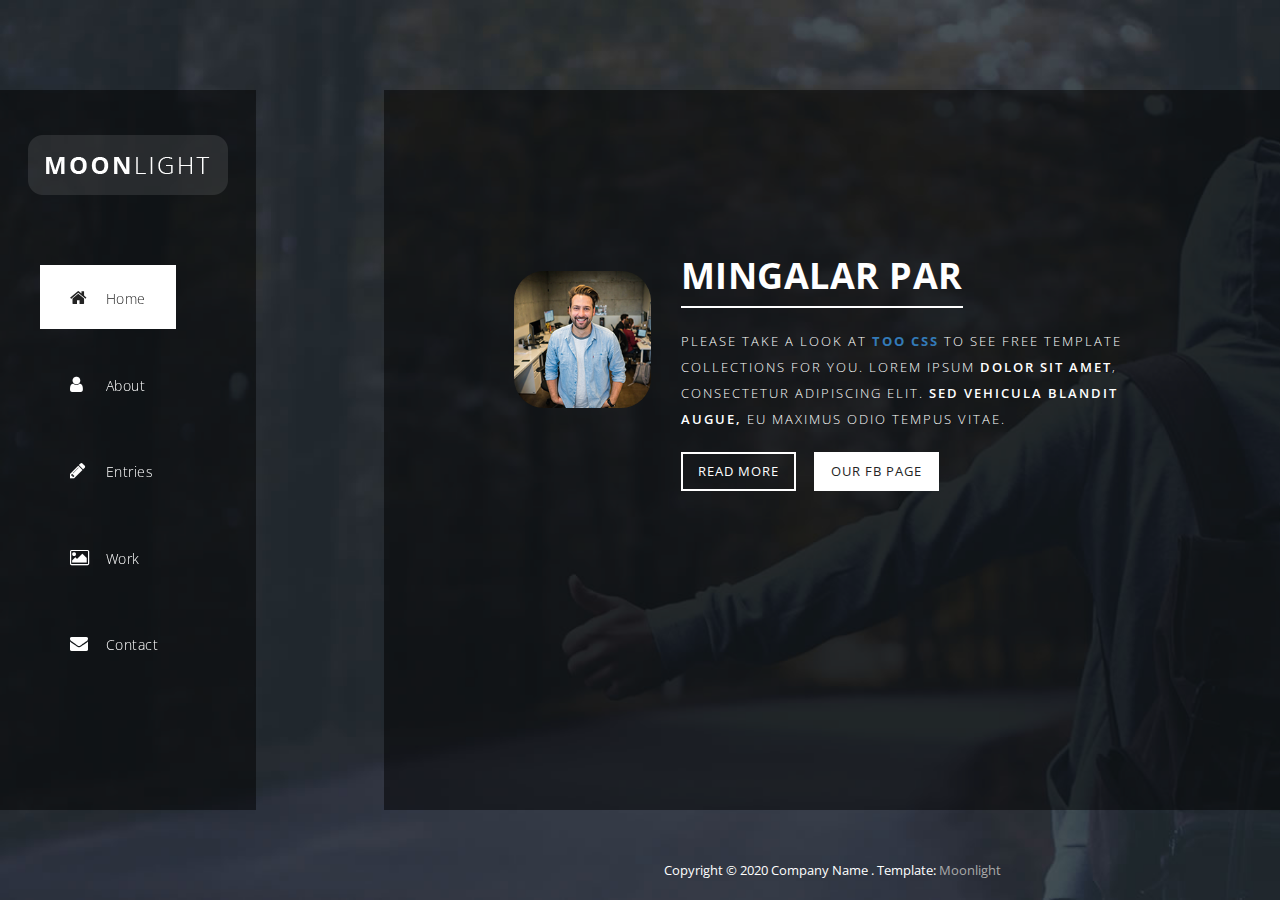
<file: index.html>
<!DOCTYPE html>
<html>
    <head>
        <meta charset="utf-8">
        <meta http-equiv="X-UA-Compatible" content="IE=edge,chrome=1">
        <title>Moonlight CSS Website Template</title>
<!-- 
Moonlight Template 
https://templatemo.com/tm-512-moonlight
-->
        <meta name="description" content="">
        <meta name="viewport" content="width=device-width, initial-scale=1">
        <link rel="apple-touch-icon" href="apple-touch-icon.png">

        <link rel="stylesheet" href="css/bootstrap.min.css">
        <link rel="stylesheet" href="css/bootstrap-theme.min.css">
        <link rel="stylesheet" href="css/fontAwesome.css">
        <link rel="stylesheet" href="css/light-box.css">
        <link rel="stylesheet" href="css/templatemo-main.css">

        <link href="https://fonts.googleapis.com/css?family=Open+Sans:300,400,600,700,800" rel="stylesheet">

        <script src="js/vendor/modernizr-2.8.3-respond-1.4.2.min.js"></script>
    </head>

<body>
    
    <div class="sequence">
  
      <div class="seq-preloader">
        <svg width="39" height="16" viewBox="0 0 39 16" xmlns="http://www.w3.org/2000/svg" class="seq-preload-indicator"><g fill="#F96D38"><path class="seq-preload-circle seq-preload-circle-1" d="M3.999 12.012c2.209 0 3.999-1.791 3.999-3.999s-1.79-3.999-3.999-3.999-3.999 1.791-3.999 3.999 1.79 3.999 3.999 3.999z"/><path class="seq-preload-circle seq-preload-circle-2" d="M15.996 13.468c3.018 0 5.465-2.447 5.465-5.466 0-3.018-2.447-5.465-5.465-5.465-3.019 0-5.466 2.447-5.466 5.465 0 3.019 2.447 5.466 5.466 5.466z"/><path class="seq-preload-circle seq-preload-circle-3" d="M31.322 15.334c4.049 0 7.332-3.282 7.332-7.332 0-4.049-3.282-7.332-7.332-7.332s-7.332 3.283-7.332 7.332c0 4.05 3.283 7.332 7.332 7.332z"/></g></svg>
      </div>
      
    </div>
    
  
        <nav>
          <div class="logo">
              <img src="img/logo.png" alt="">
          </div>
          <div class="mini-logo">
              <img src="img/mini_logo.png" alt="">
          </div>
          <ul>
            <li><a href="#1"><i class="fa fa-home"></i> <em>Home</em></a></li>
            <li><a href="#2"><i class="fa fa-user"></i> <em>About</em></a></li>
            <li><a href="#3"><i class="fa fa-pencil"></i> <em>Entries</em></a></li>
            <li><a href="#4"><i class="fa fa-image"></i> <em>Work</em></a></li>
            <li><a href="#5"><i class="fa fa-envelope"></i> <em>Contact</em></a></li>
          </ul>
        </nav>
        
        <div class="slides">
          <div class="slide" id="1">
            <div class="content first-content">
              <div class="container-fluid">
                  <div class="col-md-3">
                      <div class="author-image"><img src="img/author_image.png" alt="Author Image"></div>
                  </div>
                  <div class="col-md-9">
                      <h2>Mingalar par</h2>
                      <p>Please take a look at <strong><a rel="nofollow" href="https://www.toocss.com">Too CSS</a></strong> to see free template collections for you. Lorem ipsum <em>dolor sit amet</em>, consectetur adipiscing elit. <em>Sed vehicula blandit augue,</em> eu maximus odio tempus vitae.</p>
                      <div class="main-btn"><a href="#2">Read More</a></div>
                      <div class="fb-btn"><a rel="nofollow" href="https://fb.com/templatemo">Our FB Page</a></div>
                  </div>
              </div>
            </div>
          </div>
          <div class="slide" id="2">
            <div class="content second-content">
                <div class="container-fluid">
                    <div class="col-md-6">
                        <div class="left-content">
                            <h2>About Us</h2>
                            <p>Please tell your friends about templatemo website. A variety of free CSS templates are available for immediate downloads.</p> 
                            <p>Phasellus vitae faucibus orci. Etiam eleifend orci sed faucibus semper. Cras varius dolor et augue fringilla, eu commodo sapien iaculis. Donec eget dictum tellus. <a href="#">Curabitur</a> a interdum diam. Nulla vestibulum porttitor porta.</p>
                            <p>Nulla vitae interdum libero, vel posuere ipsum. Phasellus interdum est et dapibus tempus. Vestibulum malesuada lorem condimentum mauris ornare dapibus. Curabitur tempor ligula et <a href="#">placerat</a> molestie.</p>
                            <p>Aliquam efficitur eu purus in interdum. <a href="#">Etiam tincidunt</a> magna ex, sit amet lobortis felis bibendum id. Lorem ipsum dolor sit amet, consectetur adipiscing elit. </p>
                          <div class="main-btn"><a href="#3">Read More</a></div>
                      </div>
                    </div>
                    <div class="col-md-6">
                        <div class="right-image">
                          <img src="img/about_image.jpg" alt="">
                      </div>
                    </div>
                </div>
            </div>
          </div>
          <div class="slide" id="3">
            <div class="content third-content">
                <div class="container-fluid">
                    <div class="col-md-12">
                        <div class="row">
                            <div class="first-section">
                                <div class="container-fluid">
                                    <div class="row">
                                        <div class="col-md-6">
                                            <div class="left-content">
                                                <h2>Quisque commodo quam</h2>
                                                <p>Vestibulum augue ex, finibus sit amet nisi id, maximus ultrices ipsum. Maecenas rhoncus nibh in mauris lobortis, a maximus diam faucibus. In et eros urna. Suspendisse potenti. Pellentesque commodo, neque nec molestie tempus, purus ante feugiat augue.</p>
                                                <div class="main-btn"><a href="#4">Continue Reading</a></div>
                                            </div>
                                        </div>
                                        <div class="col-md-6">
                                            <div class="right-image">
                                                <img src="img/first_service.jpg" alt="first service">
                                            </div>
                                        </div>
                                    </div>
                                </div>
                            </div>
                            <div class="second-section">
                                <div class="container-fluid">
                                    <div class="row">
                                        <div class="col-md-6">
                                            <div class="left-image">
                                                <img src="img/second_service.jpg" alt="second service">
                                            </div>
                                        </div>
                                        <div class="col-md-6">
                                            <div class="right-content">
                                                <h2>Maecenas eu purus eu sapien</h2>
                                                <p>Sed vitae felis in lorem mollis mollis eget in leo. Donec commodo, ex nec rutrum venenatis, nisi nisl malesuada magna, sed semper ipsum enim a ipsum. Aenean in ante vel mi molestie bibendum. Quisque sit amet lacus in diam pretium faucibus. Cras vel justo lorem.</p>
                                                <div class="main-btn"><a href="#4">Continue Reading</a></div>
                                            </div>
                                        </div>
                                    </div>
                                </div>
                            </div>
                        </div>
                    </div>
                </div>
            </div>
          </div>
          <div class="slide" id="4">
            <div class="content fourth-content">
                <div class="container-fluid">
                    <div class="row">
                        <div class="col-md-4 col-sm-6">
                            <div class="item">
                                <div class="thumb">
                                    <a href="img/first_big_item.jpg" data-lightbox="image-1"><div class="hover-effect">
                                        <div class="hover-content">
                                            <h2>Number One</h2>
                                            <p>Quisque sit amet lacus in diam pretium faucibus. Cras vel justo lorem.</p>
                                        </div>
                                    </div></a>
                                    <div class="image">
                                        <img src="img/first_item.jpg">
                                    </div>
                                </div>
                            </div>
                        </div>
                        <div class="col-md-4 col-sm-6">
                            <div class="item">
                                <div class="thumb">
                                    <a href="img/second_big_item.jpg" data-lightbox="image-1"><div class="hover-effect">
                                        <div class="hover-content">
                                            <h2>Number Two</h2>
                                            <p>Donec eget dictum tellus. Curabitur a interdum diam. Nulla vestibulum porttitor porta.</p>
                                        </div>
                                    </div></a>
                                    <div class="image">
                                        <img src="img/second_item.jpg">
                                    </div>
                                </div>
                            </div>
                        </div>
                        <div class="col-md-4 col-sm-6">
                            <div class="item">
                                <div class="thumb">
                                    <a href="img/third_big_item.jpg" data-lightbox="image-1"><div class="hover-effect">
                                        <div class="hover-content">
                                            <h2>Number Three</h2>
                                            <p>Cras varius dolor et augue fringilla, eu commodo sapien iaculis.</p>
                                        </div>
                                    </div></a>
                                    <div class="image">
                                        <img src="img/third_item.jpg">
                                    </div>
                                </div>
                            </div>
                        </div>
                        <div class="col-md-4 col-sm-6">
                            <div class="item">
                                <div class="thumb">
                                    <a href="img/fourth_big_item.jpg" data-lightbox="image-1"><div class="hover-effect">
                                        <div class="hover-content">
                                            <h2>Number Four</h2>
                                            <p>Vestibulum augue ex, finibus sit amet nisi id, maximus ultrices ipsum.</p>
                                        </div>
                                    </div></a>
                                    <div class="image">
                                        <img src="img/fourth_item.jpg">
                                    </div>
                                </div>
                            </div>
                        </div>
                        <div class="col-md-4 col-sm-6">
                            <div class="item">
                                <div class="thumb">
                                    <a href="img/fifth_big_item.jpg" data-lightbox="image-1"><div class="hover-effect">
                                        <div class="hover-content">
                                            <h2>Fifth Item</h2>
                                            <p>Donec commodo, ex nec rutrum venenatis, nisi nisl malesuada magna.</p>
                                        </div>
                                    </div></a>
                                    <div class="image">
                                        <img src="img/fifth_item.jpg">
                                    </div>
                                </div>
                            </div>
                        </div>
                        <div class="col-md-4 col-sm-6">
                            <div class="item">
                                <div class="thumb">
                                    <a href="img/sixth_big_item.jpg" data-lightbox="image-1"><div class="hover-effect">
                                        <div class="hover-content">
                                            <h2>Sixth Item</h2>
                                            <p>Maecenas dapibus neque sed nisl consectetur, id semper nisi egestas.</p>
                                        </div>
                                    </div></a>
                                    <div class="image">
                                        <img src="img/sixth_item.jpg">
                                    </div>
                                </div>
                            </div>
                        </div>
                        <div class="col-md-4 col-sm-6">
                            <div class="item">
                                <div class="thumb">
                                    <a href="img/seventh_big_item.jpg" data-lightbox="image-1"><div class="hover-effect">
                                        <div class="hover-content">
                                            <h2>Number Seven</h2>
                                            <p>Etiam aliquet, est id varius fringilla, eros libero pellentesque lectus.</p>
                                        </div>
                                    </div></a>
                                    <div class="image">
                                        <img src="img/seventh_item.jpg">
                                    </div>
                                </div>
                            </div>
                        </div>
                        <div class="col-md-4 col-sm-6">
                            <div class="item">
                                <div class="thumb">
                                    <a href="img/eight_big_item.jpg" data-lightbox="image-1"><div class="hover-effect">
                                        <div class="hover-content">
                                            <h2>Number Eight</h2>
                                            <p>Vestibulum augue ex, finibus sit amet nisi id, maximus ultrices ipsum.</p>
                                        </div>
                                    </div></a>
                                    <div class="image">
                                        <img src="img/eight_item.jpg">
                                    </div>
                                </div>
                            </div>
                        </div>
                        <div class="col-md-4 col-sm-6">
                            <div class="item">
                                <div class="thumb">
                                    <a href="img/ninth_big_item.jpg" data-lightbox="image-1"><div class="hover-effect">
                                        <div class="hover-content">
                                            <h2>Number Nine</h2>
                                            <p>Orci varius natoque penatibus et magnis dis parturient montes.</p>
                                        </div>
                                    </div></a>
                                    <div class="image">
                                        <img src="img/ninth_item.jpg">
                                    </div>
                                </div>
                            </div>
                        </div>
                        <div class="col-md-4 col-sm-6">
                            <div class="item">
                                <div class="thumb">
                                    <a href="img/fifth_big_item.jpg" data-lightbox="image-1"><div class="hover-effect">
                                        <div class="hover-content">
                                            <h2>Number Ten</h2>
                                            <p>Vestibulum augue ex, finibus sit amet nisi id, maximus ultrices ipsum.</p>
                                        </div>
                                    </div></a>
                                    <div class="image">
                                        <img src="img/fifth_item.jpg">
                                    </div>
                                </div>
                            </div>
                        </div>
                        <div class="col-md-4 col-sm-6">
                            <div class="item">
                                <div class="thumb">
                                    <a href="img/first_big_item.jpg" data-lightbox="image-1"><div class="hover-effect">
                                        <div class="hover-content">
                                            <h2>Eleventh Item</h2>
                                            <p>Cras varius dolor et augue fringilla, eu commodo sapien iaculis.</p>
                                        </div>
                                    </div></a>
                                    <div class="image">
                                        <img src="img/first_item.jpg">
                                    </div>
                                </div>
                            </div>
                        </div>
                        <div class="col-md-4 col-sm-6">
                            <div class="item">
                                <div class="thumb">
                                    <a href="img/second_big_item.jpg" data-lightbox="image-1"><div class="hover-effect">
                                        <div class="hover-content">
                                            <h2>Twelvth Item</h2>
                                            <p>Etiam tincidunt magna ex, sit amet lobortis felis bibendum id.</p>
                                        </div>
                                    </div></a>
                                    <div class="image">
                                        <img src="img/second_item.jpg">
                                    </div>
                                </div>
                            </div>
                        </div>
                    </div>
                </div>
            </div>
          </div>
          <div class="slide" id="5">
            <div class="content fifth-content">
                <div class="container-fluid">
                    <div class="col-md-6">
                        <div id="map">
    <!-- How to change your own map point
            1. Go to Google Maps
            2. Click on your location point
            3. Click "Share" and choose "Embed map" tab
            4. Copy only URL and paste it within the src="" field below
	-->
                            <iframe src="https://www.google.com/maps/embed?pb=!1m18!1m12!1m3!1d3647.3030413476204!2d100.5641230193719!3d13.757206847615207!2m3!1f0!2f0!3f0!3m2!1i1024!2i768!4f13.1!3m3!1m2!1s0x0%3A0xf51ce6427b7918fc!2sG+Tower!5e0!3m2!1sen!2sth!4v1510722015945" width="100%" height="500px" frameborder="0" style="border:0" allowfullscreen></iframe>
                        </div>
                    </div>
                    <div class="col-md-6">
                        <form id="contact" action="" method="post">
                            <div class="row">
                                <div class="col-md-12">
                                  <fieldset>
                                    <input name="name" type="text" class="form-control" id="name" placeholder="Your name..." required="">
                                  </fieldset>
                                </div>
                                <div class="col-md-12">
                                  <fieldset>
                                    <input name="email" type="email" class="form-control" id="email" placeholder="Your email..." required="">
                                  </fieldset>
                                </div>
                                 <div class="col-md-12">
                                  <fieldset>
                                    <input name="subject" type="text" class="form-control" id="subject" placeholder="Subject..." required="">
                                  </fieldset>
                                </div>
                                <div class="col-md-12">
                                  <fieldset>
                                    <textarea name="message" rows="6" class="form-control" id="message" placeholder="Your message..." required=""></textarea>
                                  </fieldset>
                                </div>
                                <div class="col-md-12">
                                  <fieldset>
                                    <button type="submit" id="form-submit" class="btn">Send Now</button>
                                  </fieldset>
                                </div>
                            </div>
                        </form>
                    </div>
                </div>
            </div>
          </div>
        </div>

        <div class="footer">
          <div class="content">
              <p>Copyright &copy; 2020 Company Name . Template: <a rel="nofollow" href="https://templatemo.com/tm-512-moonlight">Moonlight</a></p>
          </div>
        </div>
 
    <script src="https://ajax.googleapis.com/ajax/libs/jquery/1.11.2/jquery.min.js"></script>
    <script>window.jQuery || document.write('<script src="js/vendor/jquery-1.11.2.min.js"><\/script>')</script>

    <script src="js/vendor/bootstrap.min.js"></script>
    
    <script src="js/datepicker.js"></script>
    <script src="js/plugins.js"></script>
    <script src="js/main.js"></script>

    <script type="text/javascript">
    $(document).ready(function() {

        

        // navigation click actions 
        $('.scroll-link').on('click', function(event){
            event.preventDefault();
            var sectionID = $(this).attr("data-id");
            scrollToID('#' + sectionID, 750);
        });
        // scroll to top action
        $('.scroll-top').on('click', function(event) {
            event.preventDefault();
            $('html, body').animate({scrollTop:0}, 'slow');         
        });
        // mobile nav toggle
        $('#nav-toggle').on('click', function (event) {
            event.preventDefault();
            $('#main-nav').toggleClass("open");
        });
    });
    // scroll function
    function scrollToID(id, speed){
        var offSet = 0;
        var targetOffset = $(id).offset().top - offSet;
        var mainNav = $('#main-nav');
        $('html,body').animate({scrollTop:targetOffset}, speed);
        if (mainNav.hasClass("open")) {
            mainNav.css("height", "1px").removeClass("in").addClass("collapse");
            mainNav.removeClass("open");
        }
    }
    if (typeof console === "undefined") {
        console = {
            log: function() { }
        };
    }
    </script>
</body>
</html>
</file>
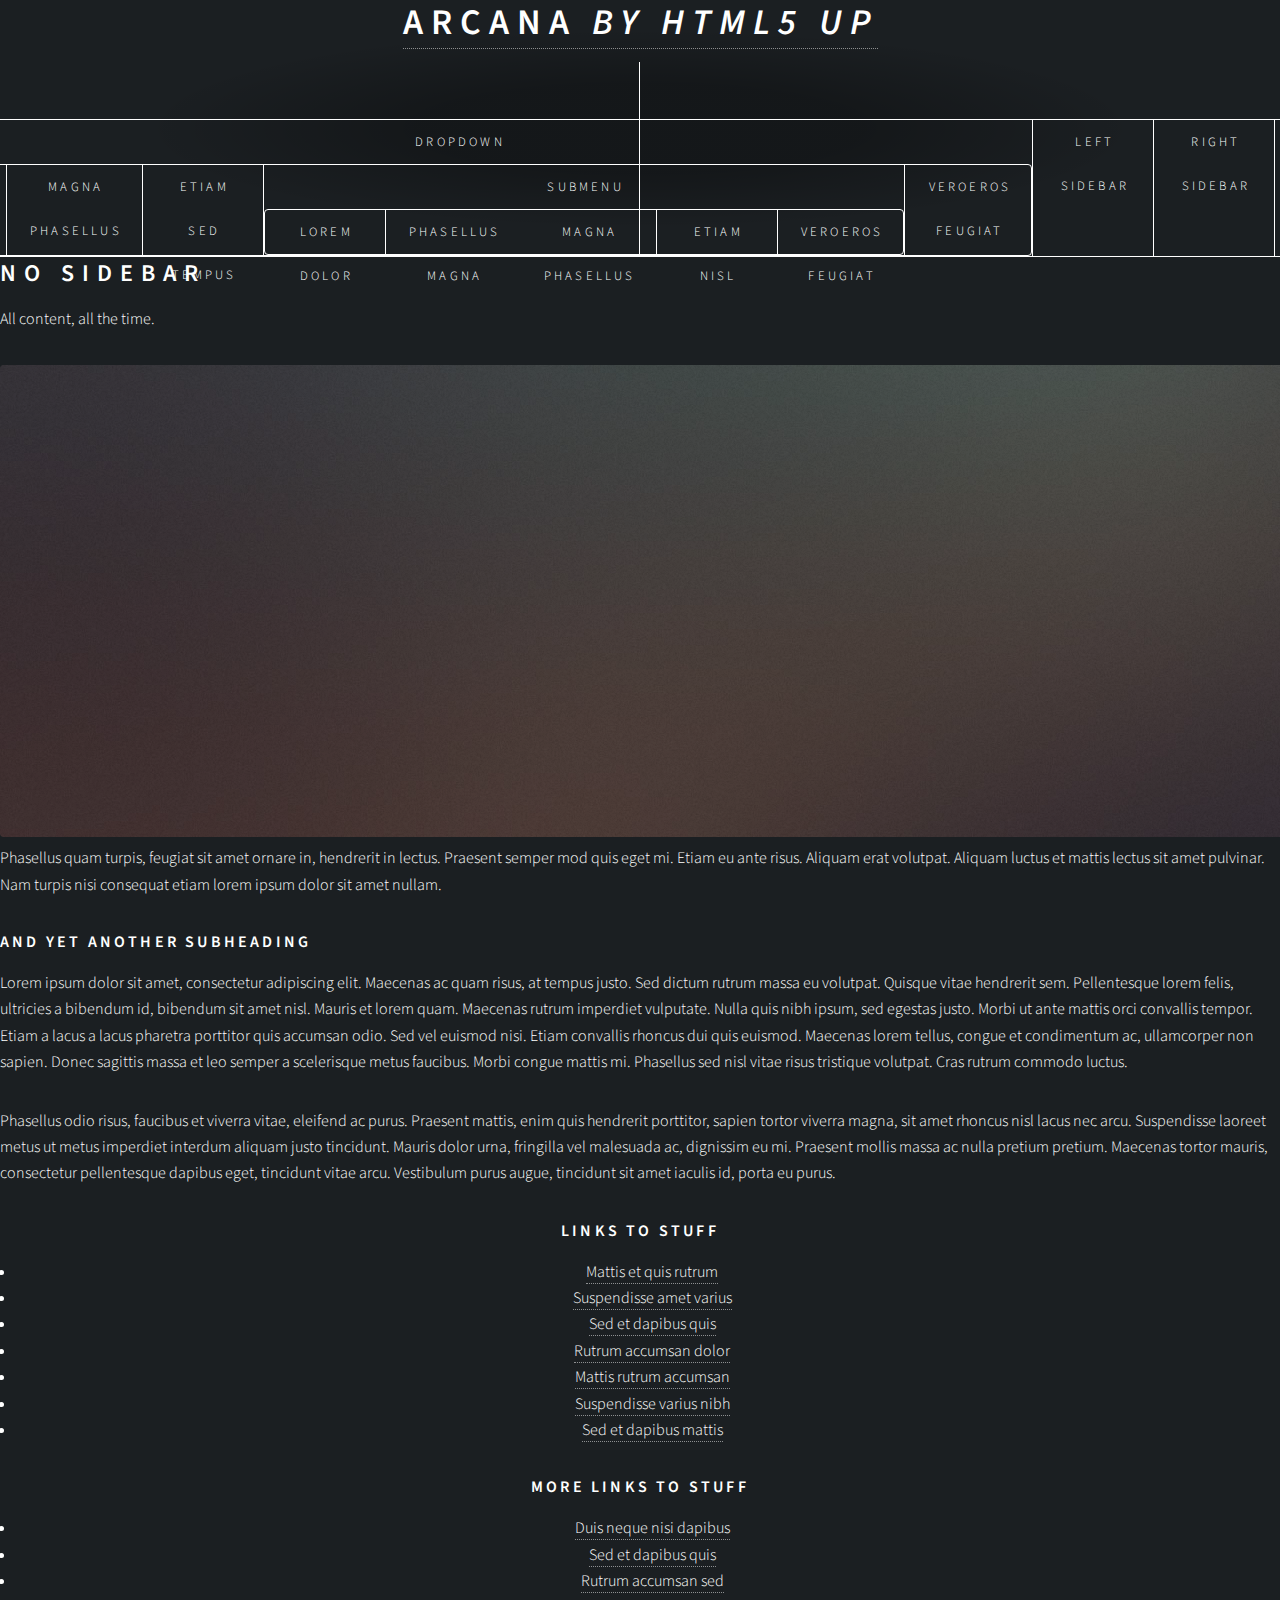
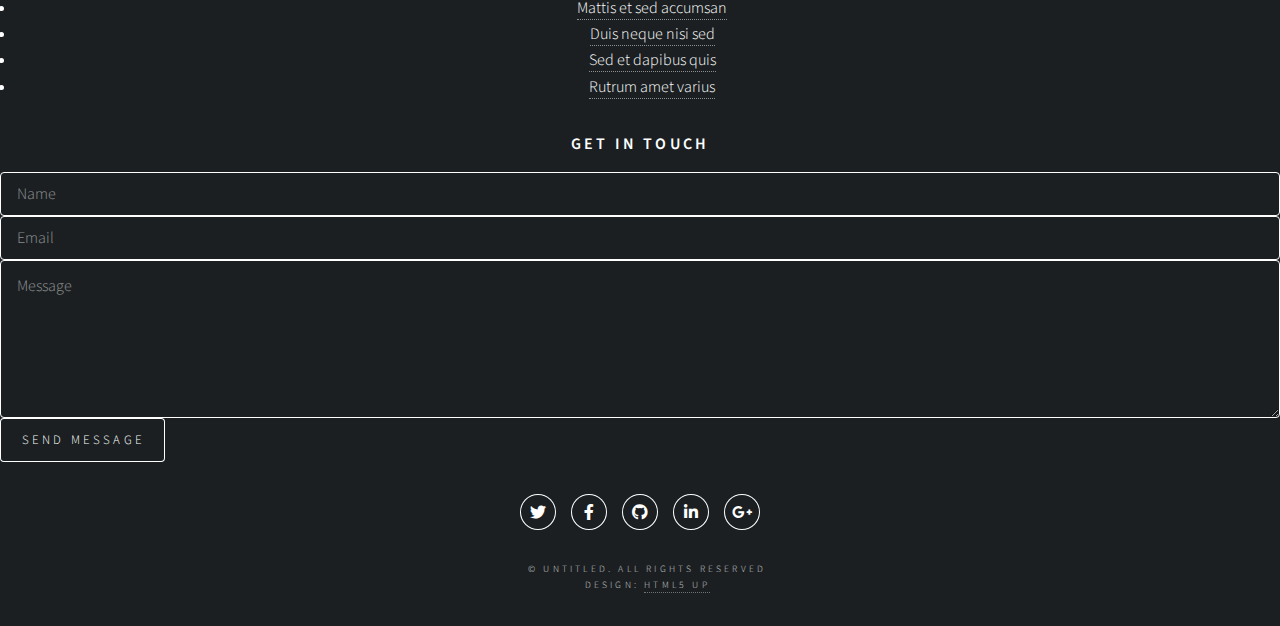
<file: no-sidebar.html>
<!DOCTYPE HTML>
<!--
	Arcana by HTML5 UP
	html5up.net | @ajlkn
	Free for personal and commercial use under the CCA 3.0 license (html5up.net/license)
-->
<html>
	<head>
		<title>No Sidebar - Arcana by HTML5 UP</title>
		<meta charset="utf-8" />
		<meta name="viewport" content="width=device-width, initial-scale=1, user-scalable=no" />
		<link rel="stylesheet" href="assets/css/main.css" />
	</head>
	<body class="is-preload">
		<div id="page-wrapper">

			<!-- Header -->
				<div id="header">

					<!-- Logo -->
						<h1><a href="index.html" id="logo">Arcana <em>by HTML5 UP</em></a></h1>

					<!-- Nav -->
						<nav id="nav">
							<ul>
								<li><a href="index.html">Home</a></li>
								<li>
									<a href="#">Dropdown</a>
									<ul>
										<li><a href="#">Lorem dolor</a></li>
										<li><a href="#">Magna phasellus</a></li>
										<li><a href="#">Etiam sed tempus</a></li>
										<li>
											<a href="#">Submenu</a>
											<ul>
												<li><a href="#">Lorem dolor</a></li>
												<li><a href="#">Phasellus magna</a></li>
												<li><a href="#">Magna phasellus</a></li>
												<li><a href="#">Etiam nisl</a></li>
												<li><a href="#">Veroeros feugiat</a></li>
											</ul>
										</li>
										<li><a href="#">Veroeros feugiat</a></li>
									</ul>
								</li>
								<li><a href="left-sidebar.html">Left Sidebar</a></li>
								<li><a href="right-sidebar.html">Right Sidebar</a></li>
								<li><a href="two-sidebar.html">Two Sidebar</a></li>
								<li class="current"><a href="no-sidebar.html">No Sidebar</a></li>
							</ul>
						</nav>

				</div>

			<!-- Main -->
				<section class="wrapper style1">
					<div class="container">
						<div id="content">

							<!-- Content -->

								<article>
									<header>
										<h2>No Sidebar</h2>
										<p>All content, all the time.</p>
									</header>

									<span class="image featured"><img src="images/banner.jpg" alt="" /></span>

									<p>Phasellus quam turpis, feugiat sit amet ornare in, hendrerit in lectus.
									Praesent semper mod quis eget mi. Etiam eu ante risus. Aliquam erat volutpat.
									Aliquam luctus et mattis lectus sit amet pulvinar. Nam turpis nisi
									consequat etiam lorem ipsum dolor sit amet nullam.</p>

									<h3>And Yet Another Subheading</h3>
									<p>Lorem ipsum dolor sit amet, consectetur adipiscing elit. Maecenas ac quam risus, at tempus
									justo. Sed dictum rutrum massa eu volutpat. Quisque vitae hendrerit sem. Pellentesque lorem felis,
									ultricies a bibendum id, bibendum sit amet nisl. Mauris et lorem quam. Maecenas rutrum imperdiet
									vulputate. Nulla quis nibh ipsum, sed egestas justo. Morbi ut ante mattis orci convallis tempor.
									Etiam a lacus a lacus pharetra porttitor quis accumsan odio. Sed vel euismod nisi. Etiam convallis
									rhoncus dui quis euismod. Maecenas lorem tellus, congue et condimentum ac, ullamcorper non sapien.
									Donec sagittis massa et leo semper a scelerisque metus faucibus. Morbi congue mattis mi.
									Phasellus sed nisl vitae risus tristique volutpat. Cras rutrum commodo luctus.</p>

									<p>Phasellus odio risus, faucibus et viverra vitae, eleifend ac purus. Praesent mattis, enim
									quis hendrerit porttitor, sapien tortor viverra magna, sit amet rhoncus nisl lacus nec arcu.
									Suspendisse laoreet metus ut metus imperdiet interdum aliquam justo tincidunt. Mauris dolor urna,
									fringilla vel malesuada ac, dignissim eu mi. Praesent mollis massa ac nulla pretium pretium.
									Maecenas tortor mauris, consectetur pellentesque dapibus eget, tincidunt vitae arcu.
									Vestibulum purus augue, tincidunt sit amet iaculis id, porta eu purus.</p>
								</article>

						</div>
					</div>
				</section>

			<!-- Footer -->
				<div id="footer">
					<div class="container">
						<div class="row">
							<section class="col-3 col-6-narrower col-12-mobilep">
								<h3>Links to Stuff</h3>
								<ul class="links">
									<li><a href="#">Mattis et quis rutrum</a></li>
									<li><a href="#">Suspendisse amet varius</a></li>
									<li><a href="#">Sed et dapibus quis</a></li>
									<li><a href="#">Rutrum accumsan dolor</a></li>
									<li><a href="#">Mattis rutrum accumsan</a></li>
									<li><a href="#">Suspendisse varius nibh</a></li>
									<li><a href="#">Sed et dapibus mattis</a></li>
								</ul>
							</section>
							<section class="col-3 col-6-narrower col-12-mobilep">
								<h3>More Links to Stuff</h3>
								<ul class="links">
									<li><a href="#">Duis neque nisi dapibus</a></li>
									<li><a href="#">Sed et dapibus quis</a></li>
									<li><a href="#">Rutrum accumsan sed</a></li>
									<li><a href="#">Mattis et sed accumsan</a></li>
									<li><a href="#">Duis neque nisi sed</a></li>
									<li><a href="#">Sed et dapibus quis</a></li>
									<li><a href="#">Rutrum amet varius</a></li>
								</ul>
							</section>
							<section class="col-6 col-12-narrower">
								<h3>Get In Touch</h3>
								<form>
									<div class="row gtr-50">
										<div class="col-6 col-12-mobilep">
											<input type="text" name="name" id="name" placeholder="Name" />
										</div>
										<div class="col-6 col-12-mobilep">
											<input type="email" name="email" id="email" placeholder="Email" />
										</div>
										<div class="col-12">
											<textarea name="message" id="message" placeholder="Message" rows="5"></textarea>
										</div>
										<div class="col-12">
											<ul class="actions">
												<li><input type="submit" class="button alt" value="Send Message" /></li>
											</ul>
										</div>
									</div>
								</form>
							</section>
						</div>
					</div>

					<!-- Icons -->
						<ul class="icons">
							<li><a href="#" class="icon brands fa-twitter"><span class="label">Twitter</span></a></li>
							<li><a href="#" class="icon brands fa-facebook-f"><span class="label">Facebook</span></a></li>
							<li><a href="#" class="icon brands fa-github"><span class="label">GitHub</span></a></li>
							<li><a href="#" class="icon brands fa-linkedin-in"><span class="label">LinkedIn</span></a></li>
							<li><a href="#" class="icon brands fa-google-plus-g"><span class="label">Google+</span></a></li>
						</ul>

					<!-- Copyright -->
						<div class="copyright">
							<ul class="menu">
								<li>&copy; Untitled. All rights reserved</li><li>Design: <a href="http://html5up.net">HTML5 UP</a></li>
							</ul>
						</div>

				</div>

		</div>

		<!-- Scripts -->
			<script src="assets/js/jquery.min.js"></script>
			<script src="assets/js/jquery.dropotron.min.js"></script>
			<script src="assets/js/browser.min.js"></script>
			<script src="assets/js/breakpoints.min.js"></script>
			<script src="assets/js/util.js"></script>
			<script src="assets/js/main.js"></script>

	</body>
</html>
</file>
<file: css/light-box.css>
/* LIGHT BOX */

body:after {
  content: url(../img/close.png) url(../img/loading.gif) url(../img/prev.png) url(../img/next.png);
  display: none;
}

body.lb-disable-scrolling {
  overflow: hidden;
}

.lightboxOverlay {
  position: absolute;
  top: 0;
  left: 0;
  z-index: 99999;
  background-color: black;
  filter: progid:DXImageTransform.Microsoft.Alpha(Opacity=80);
  opacity: 0.8;
  display: none;
}

.lightbox {
  position: absolute;
  margin-top: 0%;
  left: 0;
  width: 100%;
  z-index: 100000;
  text-align: center;
  line-height: 0;
  font-weight: normal;
}

.lightbox .lb-image {
  display: block;
  height: auto;
  max-width: inherit;
  max-height: none;
  border-radius: 5px;

  /* Image border */
  border: 10px solid white;
}

.lightbox a img {
  border: none;
}

.lb-outerContainer {
  position: relative;
  *zoom: 1;
  width: 250px;
  height: 250px;
  margin: 0 auto;
  border-radius: 4px;

  /* Background color behind image.
     This is visible during transitions. */
  background-color: white;
}

.lb-outerContainer:after {
  content: "";
  display: table;
  clear: both;
}

.lb-loader {
  position: absolute;
  top: 43%;
  left: 0;
  height: 25%;
  width: 100%;
  text-align: center;
  line-height: 0;
}

.lb-cancel {
  display: block;
  width: 32px;
  height: 32px;
  margin: 0 auto;
  background: url(../img/loading.gif) no-repeat;
}

.lb-nav {
  position: absolute;
  top: 0;
  left: 0;
  height: 100%;
  width: 100%;
  z-index: 10;
}

.lb-container > .nav {
  left: 0;
}

.lb-nav a {
  outline: none;
  background-image: url('[data-uri]');
}

.lb-prev, .lb-next {
  height: 100%;
  cursor: pointer;
  display: block;
}

.lb-nav a.lb-prev {
  width: 34%;
  left: 0;
  float: left;
  background: url(../img/prev.png) left 48% no-repeat;
  filter: progid:DXImageTransform.Microsoft.Alpha(Opacity=0);
  opacity: 0;
  -webkit-transition: opacity 0.6s;
  -moz-transition: opacity 0.6s;
  -o-transition: opacity 0.6s;
  transition: opacity 0.6s;
}

.lb-nav a.lb-prev:hover {
  filter: progid:DXImageTransform.Microsoft.Alpha(Opacity=100);
  opacity: 1;
}

.lb-nav a.lb-next {
  width: 64%;
  right: 0;
  float: right;
  background: url(../img/next.png) right 48% no-repeat;
  filter: progid:DXImageTransform.Microsoft.Alpha(Opacity=0);
  opacity: 0;
  -webkit-transition: opacity 0.6s;
  -moz-transition: opacity 0.6s;
  -o-transition: opacity 0.6s;
  transition: opacity 0.6s;
}

.lb-nav a.lb-next:hover {
  filter: progid:DXImageTransform.Microsoft.Alpha(Opacity=100);
  opacity: 1;
}

.lb-dataContainer {
  margin: 0 auto;
  padding-top: 5px;
  *zoom: 1;
  width: 100%;
  -moz-border-radius-bottomleft: 4px;
  -webkit-border-bottom-left-radius: 4px;
  border-bottom-left-radius: 4px;
  -moz-border-radius-bottomright: 4px;
  -webkit-border-bottom-right-radius: 4px;
  border-bottom-right-radius: 4px;
}

.lb-dataContainer:after {
  content: "";
  display: table;
  clear: both;
}

.lb-data {
  padding: 0 4px;
  color: #ccc;
}

.lb-data .lb-details {
  width: 85%;
  float: left;
  text-align: left;
  line-height: 1.1em;
}

.lb-data .lb-caption {
  font-size: 13px;
  font-weight: bold;
  line-height: 1em;
}

.lb-data .lb-caption a {
  color: #4ae;
}

.lb-data .lb-number {
  margin-top: 15px;
  display: block;
  clear: left;
  padding-bottom: 1em;
  font-size: 13px;
  color: #999999;
}

.lb-data .lb-close {
  display: block;
  float: right;
  width: 30px;
  height: 30px;
  background: url(../img/close.png) top right no-repeat;
  text-align: right;
  outline: none;
  filter: progid:DXImageTransform.Microsoft.Alpha(Opacity=70);
  opacity: 0.7;
  -webkit-transition: opacity 0.2s;
  -moz-transition: opacity 0.2s;
  -o-transition: opacity 0.2s;
  transition: opacity 0.2s;
}

.lb-data .lb-close:hover {
  cursor: pointer;
  filter: progid:DXImageTransform.Microsoft.Alpha(Opacity=100);
  opacity: 1;
}
</file>
<file: css/templatemo-main.css>
/* 

Moonlight Template 

https://templatemo.com/tm-512-moonlight

*/

@keyframes seq-preloader {
  50% {
    opacity: 1;
  }
  
  100% {
    opacity: 0;
  }
}

.seq-preloader {
  background: white;
  visibility: visible;
  opacity: 1;
  position: absolute;
  z-index: 9999;
  height: 100%;
  width: 100%;
  top: 0;
  left: 0;
  right: 0;
  bottom: 0;
}

.seq-preloader.seq-preloaded {
  opacity: 0;
  visibility: hidden;
  transition: visibility 0s .5s, opacity .5s;
}

.seq-preload-indicator {
  overflow: visible;
  position: relative;
  top: 50%;
  left: 50%;
  transform: translate(-50%, -50%);
}

.seq-preload-circle {
  display: inline-block;
  height: 12px;
  width: 12px;
  fill: #7a7a7a;
  opacity: 0;
  animation: seq-preloader 1.25s infinite;
}

.seq-preload-circle-2 {
  animation-delay: .15s;
}

.seq-preload-circle-3 {
  animation-delay: .3s;
}

.seq-preload-indicator-fallback {
  width: 42px;
  overflow: visible;
}

.seq-preload-indicator-fallback .seq-preload-circle {
  width: 8px;
  height:8px;
  background-color: #f4f4f4;
  border-radius: 100%;
  opacity: 1;
  display: inline-block;
  vertical-align: middle;
}

.seq-preload-indicator-fallback .seq-preload-circle-2 {
  margin-left: 3px;
  margin-right: 3px;
  width: 12px;
  height: 12px;
}

.seq-preload-indicator-fallback .seq-preload-circle-3 {
  width: 16px;
  height: 16px;
}


/* MAIN CSS */

@-webkit-keyframes fill {
  0% {
    width: 0%;
    height: 1px;
  }
  50% {
    width: 100%;
    height: 1px;
  }
  100% {
    width: 100%;
    height: 100%;
    background: #fff;
  }
}
@keyframes fill {
  0% {
    width: 0%;
    height: 1px;
  }
  50% {
    width: 100%;
    height: 1px;
  }
  100% {
    width: 100%;
    height: 100%;
    background: #fff;
  }
}
@-webkit-keyframes fillColour {
  0% {
    color: #fff;
  }
  50% {
    color: #fff;
  }
  100% {
    color: #333;
  }
}
@keyframes fillColour {
  0% {
    color: #fff;
  }
  50% {
    color: #fff;
  }
  100% {
    color: #333;
  }
}
* {
  margin: 0;
  padding: 0;
  -webkit-box-sizing: border-box;
  box-sizing: border-box;
  font-family: "Open Sans", sans-serif;
}

html {
	overflow: hidden;
}

body {
  overflow: hidden;
  font-size: 100%;
}

nav {
	top: 10vh;
	bottom: 10vh;
  	text-align: center;
  	background: rgba(0, 0, 0, 0.5);
  	position: fixed;
  	z-index: 100;
  	height: 80vh;
  	left: 0;
  	width: 20%;
  	font-weight: 300;
  	font-size: 1rem;
}

nav em {
	font-style: normal;
	margin-left: 5px;
	font-size: 14px;
}

nav ul li i {
	width: 25px;
}

nav ul li a {
	font-size: 18px;
}

nav .mini-logo {
	display: none;
}

nav .logo {
	margin-top: 45px;
	padding: 0px 20px;
}

nav .logo img {
	max-width: 100%;
	overflow-y: hidden;
}

nav ul {
	margin-top: 60px;
  	text-align: left;
  	margin-left: 40px;
  	list-style-type: none;
  	height: 48vh;
  	display: -webkit-box;
  	display: -ms-flexbox;
  	display: flex;
  	-webkit-box-orient: vertical;
  	-webkit-box-direction: normal;
    -ms-flex-direction: column;
    flex-direction: column;
  	-ms-flex-pack: distribute;
    justify-content: space-around;
}
nav ul li {
	margin: 25px 0px;
}
nav a, nav a:visited, nav a:active {
  color: #fff;
}
nav a {
	text-decoration: none!important;
	font-size: 14px;
	letter-spacing: 0.5px;
  	-webkit-transition: color 2s, background 1s;
  	transition: color 2s, background 1s;
  	padding: 20px 30px;
  	position: relative;
  	z-index: 0;
}
nav a.active {
  background-color: #fff;
  color: #232323;
}
nav a::before {
  content: "";
  position: absolute;
  height: 0%;
  width: 0%;
  bottom: 0;
  left: 0;
  opacity: 1;
  z-index: -1;
}
nav a:hover {
	text-decoration: none;
  -webkit-animation: fillColour 0.7s forwards ease-in-out;
          animation: fillColour 0.7s forwards ease-in-out;
}
nav a:hover::before {
  -webkit-animation: fill 0.7s forwards ease-in-out;
          animation: fill 0.7s forwards ease-in-out;
  opacity: 1;
}

.slides {
  width: 600vw;
  height: 100vh;
  -webkit-transition: -webkit-transform 0.8s ease;
  transition: -webkit-transform 0.8s ease;
  transition: transform 0.8s ease;
  transition: transform 0.8s ease, -webkit-transform 0.8s ease;
}
.slides .slide {
  height: 100vh;
  width: 100vw;
  float: left;
  text-align: center;
  background-size: cover;
}
.slides .slide .content {
  overflow-y: scroll;
  position: relative;
  width: 70%;
  height: 80%;
  left: 30%;
  top: 10%;
  bottom: 10%;
  background: rgba(0, 0, 0, 0.5);
}
.content::-webkit-scrollbar {
  width: 5px;
  height: 8px;
  background-color: rgba(0, 0, 0, 0.5);
}
/* Add a thumb */
.content::-webkit-scrollbar-thumb {
    background: rgba(250, 250, 250, 0.5);
}

.slides .slide:nth-child(1) {
  background-image: url(../img/first_bg.jpg);
}
.slides .slide:nth-child(2) {
  background-image: url(../img/second_bg.jpg);
}
.slides .slide:nth-child(3) {
  background-image: url(../img/third_bg.jpg);
}
.slides .slide:nth-child(4) {
  background-image: url(../img/fourth_bg.jpg);
 }
.slides .slide:nth-child(5) {
  background-image: url(../img/fifth_bg.jpg);
}
.slides .slide:nth-child(6) {
  background-image: url(../img/fourth_bg.jpg);
}
.slides .slide img {
  width: 100%;
}


.main-btn a:hover {
	background-color: #fff;
	color: #232323!important;
}


.first-content {
	padding: 100px;
	text-align: left;
	padding-top: 13%;
}

.first-content .author-image img {
	margin-top: 15px;
	border-radius: 30px;
	max-width: 100%;
	overflow: hidden;
	float: left;
	margin-right: 35px;
}

.first-content h2 {
	font-size: 36px;
	text-transform: uppercase;
	font-weight: 700;
	color: #fff;
	letter-spacing: 0.5px;
	border-bottom: 2px solid #fff;
	display: inline-block;
	padding-bottom: 10px;
	margin-bottom: 20px;
	margin-top: 0px;
}

.first-content p {
	color: #fff;
	font-size: 13px;
	text-transform: uppercase;
	font-weight: 300;
	letter-spacing: 2px;
	line-height: 26px;
	margin-bottom: 20px;
}

.first-content em {
	font-style: normal;
	font-weight: 600;
}

.first-content .main-btn {
	display: inline-block;
	margin-right: 15px;
}

.first-content .main-btn a {
	display: inline-block;
	border: 2px solid #fff;
	padding: 8px 15px;
	font-size: 13px;
	text-transform: uppercase;
	letter-spacing: 1px;
	color: #fff;
	text-decoration: none;
	transition: all 0.5s;
	transition: all 0.5s;
}

.first-content .fb-btn {
	display: inline-block;
}

.first-content .fb-btn a {
	display: inline-block;
	background-color: #fff;
	border: 2px solid #fff;
	padding: 8px 15px;
	font-size: 13px;
	text-transform: uppercase;
	letter-spacing: 1px;
	color: #232323;
	text-decoration: none;
	transition: all 0.5s;
}

.first-content .fb-btn a:hover {
	color: #fff;
	background-color: transparent;
}


.second-content .container-fluid {
	padding-right: 0px;
	padding-left: 0px;
}

.second-content .container-fluid .col-md-6 {
	padding-right: 0px;
	padding-left: 0px;
}

.second-content .right-image img {
	max-width: 100%;
	min-width: 100%;
	overflow: hidden;
	float: right;
}

.second-content .left-content {
	padding: 60px;
	text-align: left;
}

.second-content h2 {
	font-size: 36px;
	text-transform: uppercase;
	font-weight: 700;
	color: #fff;
	letter-spacing: 0.5px;
	border-bottom: 2px solid #fff;
	display: inline-block;
	padding-bottom: 10px;
	margin-bottom: 20px;
	margin-top: 0px;
}

.second-content p {
	font-size: 13px;
	color: #fff;
	letter-spacing: 0.5px;
	font-weight: 300;
	line-height: 24px;
	margin-bottom: 30px;
}

.second-content a {
	color: #fff;
	text-decoration: underline;
}

.second-content .main-btn a {
	display: inline-block;
	border: 2px solid #fff;
	padding: 8px 15px;
	font-size: 13px;
	text-transform: uppercase;
	letter-spacing: 1px;
	color: #fff;
	text-decoration: none;
	transition: all 0.5s;
}


.third-content {
	text-align: left;
	padding: 30px;
}

.third-content .container-fluid {
	padding-right: 7.5px;
	padding-left: 7.5px;
}

.third-content .first-section .left-content {
	margin-right: 15px;
	margin-top: 12px;
}

.third-content .first-section .right-image {
	margin-left: 15px;
}

.third-content .second-section {
	margin-top: 30px;
}

.third-content .second-section .right-content {
	margin-left: 15px;
	margin-top: 12px;
}

.third-content .second-section .left-image {
	margin-right: 15px;
}

.third-content h2 {
	font-size: 24px;
	text-transform: uppercase;
	font-weight: 700;
	color: #fff;
	letter-spacing: 0.5px;
	border-bottom: 2px solid #fff;
	display: inline-block;
	padding-bottom: 10px;
	margin-bottom: 20px;
	margin-top: 0px;
}

.third-content p {
	font-size: 13px;
	color: #fff;
	letter-spacing: 0.5px;
	font-weight: 300;
	line-height: 24px;
	margin-bottom: 20px;
}

.third-content .main-btn a {
	display: inline-block;
	border: 2px solid #fff;
	padding: 8px 15px;
	font-size: 13px;
	text-transform: uppercase;
	letter-spacing: 1px;
	color: #fff;
	text-decoration: none;
	transition: all 0.5s;
}

.third-content .col-md-6 {
	margin: 0px;
	padding: 0px;
}


.fourth-content {
	padding: 5px;
}

.fourth-content .container-fluid {
	padding-right: 15px;
	padding-left: 15px;
}

.fourth-content .container-fluid .col-md-4 {
	padding-right: 0px;
	padding-left: 0px;
}

.fourth-content .item {
	margin: 10px;
}

.fourth-content .item img {
	max-width: 100%;
	overflow: hidden;
}

.fourth-content .item .thumb {
	position: relative;
}

.fourth-content .item .hover-effect {
	text-align: left;
	position: absolute;
	color: #fff;
	background-color: rgba(0,0,0,0.95);
	bottom: 0;
	top: 0;
	left: 0;
	right: 0;
	opacity: 0;
	visibility: hidden;
	transition: all 0.8s;
}

.fourth-content .item:hover .hover-effect {
	opacity: 1;
	visibility: visible;
}

.fourth-content .item .hover-effect .hover-content {
	transform: translateY(-50%);
    position: absolute;
    text-align: left;
    width: 100%;
    top: 50%;
    left: 0;
    padding: 30px;
}

.fourth-content .item .hover-effect h2 {
	font-size: 18px;
	text-transform: uppercase;
	font-weight: 700;
	color: #fff;
	letter-spacing: 0.5px;
	border-bottom: 1px solid #fff;
	display: inline-block;
	padding-bottom: 10px;
	margin-bottom: 10px;
	margin-top: 0px;
}

.fourth-content .item .hover-effect p {
	font-size: 13px;
	text-transform: uppercase;
	letter-spacing: 0.5px;
	line-height: 22px;
	padding-bottom: 0px;
	margin-bottom: 0px;
}



.fifth-content .container-fluid {
	padding-left: 0px;
	padding-right: 0px;
}

.fifth-content .container-fluid .col-md-6 {
	padding-left: 0px;
	padding-right: 0px;
}

.fifth-content #map {
	padding: 50px 0px 50px 50px;
}

.fifth-content #contact {
	padding: 50px 50px 50px 50px;
}

.fifth-content input {
  border-radius: 0px;
  padding-left: 15px;
  font-size: 13px;
  font-weight: 300;
  color: #fff;
  background-color: rgba(250, 250, 250, 0.15);
  outline: none;
  border: none;
  box-shadow: none;
  line-height: 40px;
  height: 40px;
  width: 100%;
  margin-bottom: 25px;
}

.fifth-content textarea {
  border-radius: 0px;
  padding-left: 15px;
  padding-top: 10px;
  font-size: 13px;
  font-weight: 300;
  color: #fff;
  background-color: rgba(250, 250, 250, 0.15);
  outline: none;
  border: none;
  box-shadow: none;
  height: 165px;
  max-height: 220px;
  width: 100%;
  max-width: 100%;
  margin-bottom: 25px;
}

.fifth-content button {
	max-width: 100%;
	width: 100%;
    display: inline-block;
	border: 2px solid #fff;
	padding: 8px 15px;
	font-size: 13px;
	text-transform: uppercase;
	letter-spacing: 1px;
	color: #fff;
	text-decoration: none;
	background-color: transparent;
	border-radius: 0px;
	transition: all 0.5s;
}

.fifth-content button:hover {
	color: #232323;
	background-color: #fff;
}

.footer .content {
	left: 30%;
	width: 70%;
	max-width: 70%;
	position: absolute;
	bottom: 0;
	right: 0;
	display: inline-block;
}

.footer .content p {
	text-align: center;
	font-size: 13px;
	color: #fff;
	margin-bottom: 20px;
}

.footer .content p a {
	color: #aaa;
	text-decoration: none;
}



/* REPONSIVE */

@media (max-width: 991px) {

	nav ul {
  		margin-left: 25px;
  	}

	.first-content {
		text-align: center;
		padding: 50px;
	}

	.first-content .author-image img {
		max-width: 195px;
		float: none;
		margin-right: 0px;
		margin-bottom: 30px;
	}

	.third-content .first-section {
		border-bottom: 1px solid rgba(250,250,250,0.3);
		padding-bottom: 45px;
		margin-bottom: 45px;
	}

	.third-content .first-section .left-content {
		margin-right: 0px;
		margin-bottom: 30px;
	}

	.third-content .first-section .right-image {
		margin-left: 0px;
	}

	.third-content .second-section .right-content {
		margin-left: 0px;
		margin-top: 30px;
	}


	.third-content .second-section .left-image {
		margin-right: 0px;
	}

	.fifth-content #map {
		padding: 30px 30px 30px 30px;
	}

	.fifth-content #contact {
		padding: 30px 30px 30px 30px;
	}

}

@media (max-width: 749px) {

	nav {
		width: 15vh;
	}

	nav .logo {
		display: none;
	}

	nav .mini-logo {
		margin-top: 60px;
		display: block;
	}

	nav ul {
		text-align: center;
		margin-left: 0px;
	}


	nav ul li em {
		display: none;
	}

	nav ul li i {
		width: 20px;
		height: 20px;
		line-height: 20px;
		text-align: center;
	}

	.first-content {
		padding: 30px 5px;
	}

	.first-content .main-btn {
		display: inline-block;
		margin-right: 0px;
		margin-bottom: 15px;
	}

	.second-content .left-content {
		padding: 30px;
		text-align: left;
	}

	.fourth-content .item .hover-effect h2 {
		font-size: 15px;
	}


	.fifth-content #map {
		padding: 15px 15px 15px 15px;
	}

	.fifth-content #contact {
		padding: 15px 15px 15px 15px;
	}

}

@media(max-width: 450px) {
	nav ul {
		margin-top: 30px;
	}
	nav ul li {
		margin: 10px 0px;
	}
	nav a {
	  	padding: 15px 20px;
	}
}
</file>
<file: assets/css/main.css>
@import url(fontawesome-all.min.css);
@import url("https://fonts.googleapis.com/css?family=Source+Sans+Pro:300italic,600italic,300,600");

/*
	Dimension by HTML5 UP
	html5up.net | @ajlkn
	Free for personal and commercial use under the CCA 3.0 license (html5up.net/license)
*/

html, body, div, span, applet, object,
iframe, h1, h2, h3, h4, h5, h6, p, blockquote,
pre, a, abbr, acronym, address, big, cite,
code, del, dfn, em, img, ins, kbd, q, s, samp,
small, strike, strong, sub, sup, tt, var, b,
u, i, center, dl, dt, dd, ol, ul, li, fieldset,
form, label, legend, table, caption, tbody,
tfoot, thead, tr, th, td, article, aside,
canvas, details, embed, figure, figcaption,
footer, header, hgroup, menu, nav, output, ruby,
section, summary, time, mark, audio, video {
	margin: 0;
	padding: 0;
	border: 0;
	font-size: 100%;
	font: inherit;
	vertical-align: baseline;}

article, aside, details, figcaption, figure,
footer, header, hgroup, menu, nav, section {
	display: block;}

body {
	line-height: 1;
}

ol, ul {
	list-style: none;
}

blockquote, q {
	quotes: none;
}

	blockquote:before, blockquote:after, q:before, q:after {
		content: '';
		content: none;
	}

table {
	border-collapse: collapse;
	border-spacing: 0;
}

body {
	-webkit-text-size-adjust: none;
}

mark {
	background-color: transparent;
	color: inherit;
}

input::-moz-focus-inner {
	border: 0;
	padding: 0;
}

input, select, textarea {
	-moz-appearance: none;
	-webkit-appearance: none;
	-ms-appearance: none;
	appearance: none;
}

/* Basic */

	@-ms-viewport {
		width: device-width;
	}

	@media screen and (max-width: 480px) {

		html, body {
			min-width: 320px;
		}

	}

	html {
		box-sizing: border-box;
	}

	*, *:before, *:after {
		box-sizing: inherit;
	}

	body {
		background: #1b1f22;
	}

		body.is-preload *, body.is-preload *:before, body.is-preload *:after {
			-moz-animation: none !important;
			-webkit-animation: none !important;
			-ms-animation: none !important;
			animation: none !important;
			-moz-transition: none !important;
			-webkit-transition: none !important;
			-ms-transition: none !important;
			transition: none !important;
		}

/* Type */

	html {
		font-size: 16pt;
	}

		@media screen and (max-width: 1680px) {

			html {
				font-size: 12pt;
			}

		}

		@media screen and (max-width: 736px) {

			html {
				font-size: 11pt;
			}

		}

		@media screen and (max-width: 360px) {

			html {
				font-size: 10pt;
			}

		}

	body, input, select, textarea {
		color: #ffffff;
		font-family: "Source Sans Pro", sans-serif;
		font-weight: 300;
		font-size: 1rem;
		line-height: 1.65;
	}

	a {
		-moz-transition: color 0.2s ease-in-out, background-color 0.2s ease-in-out, border-bottom-color 0.2s ease-in-out;
		-webkit-transition: color 0.2s ease-in-out, background-color 0.2s ease-in-out, border-bottom-color 0.2s ease-in-out;
		-ms-transition: color 0.2s ease-in-out, background-color 0.2s ease-in-out, border-bottom-color 0.2s ease-in-out;
		transition: color 0.2s ease-in-out, background-color 0.2s ease-in-out, border-bottom-color 0.2s ease-in-out;
		border-bottom: dotted 1px rgba(255, 255, 255, 0.5);
		text-decoration: none;
		color: inherit;
	}

		a:hover {
			border-bottom-color: transparent;
		}

	strong, b {
		color: #ffffff;
		font-weight: 600;
	}

	em, i {
		font-style: italic;
	}

	p {
		margin: 0 0 2rem 0;
	}

	h1, h2, h3, h4, h5, h6 {
		color: #ffffff;
		font-weight: 600;
		line-height: 1.5;
		margin: 0 0 1rem 0;
		text-transform: uppercase;
		letter-spacing: 0.2rem;
	}

		h1 a, h2 a, h3 a, h4 a, h5 a, h6 a {
			color: inherit;
			text-decoration: none;
		}

		h1.major, h2.major, h3.major, h4.major, h5.major, h6.major {
			border-bottom: solid 1px #ffffff;
			width: -moz-max-content;
			width: -webkit-max-content;
			width: -ms-max-content;
			width: max-content;
			padding-bottom: 0.5rem;
			margin: 0 0 2rem 0;
		}

	h1 {
		font-size: 2.25rem;
		line-height: 1.3;
		letter-spacing: 0.5rem;
	}

	h2 {
		font-size: 1.5rem;
		line-height: 1.4;
		letter-spacing: 0.5rem;
	}

	h3 {
		font-size: 1rem;
	}

	h4 {
		font-size: 0.8rem;
	}

	h5 {
		font-size: 0.7rem;
	}

	h6 {
		font-size: 0.6rem;
	}

	@media screen and (max-width: 736px) {

		h1 {
			font-size: 1.75rem;
			line-height: 1.4;
		}

		h2 {
			font-size: 1.25em;
			line-height: 1.5;
		}

	}

	sub {
		font-size: 0.8rem;
		position: relative;
		top: 0.5rem;
	}

	sup {
		font-size: 0.8rem;
		position: relative;
		top: -0.5rem;
	}

	blockquote {
		border-left: solid 4px #ffffff;
		font-style: italic;
		margin: 0 0 2rem 0;
		padding: 0.5rem 0 0.5rem 2rem;
	}

	code {
		background: rgba(255, 255, 255, 0.075);
		border-radius: 4px;
		font-family: "Courier New", monospace;
		font-size: 0.9rem;
		margin: 0 0.25rem;
		padding: 0.25rem 0.65rem;
	}

	pre {
		-webkit-overflow-scrolling: touch;
		font-family: "Courier New", monospace;
		font-size: 0.9rem;
		margin: 0 0 2rem 0;
	}

		pre code {
			display: block;
			line-height: 1.75;
			padding: 1rem 1.5rem;
			overflow-x: auto;
		}

	hr {
		border: 0;
		border-bottom: solid 1px #ffffff;
		margin: 2.75rem 0;
	}

	.align-left {
		text-align: left;
	}

	.align-center {
		text-align: center;
	}

	.align-right {
		text-align: right;
	}

/* Form */

	form {
		margin: 0 0 2rem 0;
	}

		form > :last-child {
			margin-bottom: 0;
		}

		form > .fields {
			display: -moz-flex;
			display: -webkit-flex;
			display: -ms-flex;
			display: flex;
			-moz-flex-wrap: wrap;
			-webkit-flex-wrap: wrap;
			-ms-flex-wrap: wrap;
			flex-wrap: wrap;
			width: calc(100% + 3rem);
			margin: -1.5rem 0 2rem -1.5rem;
		}

			form > .fields > .field {
				-moz-flex-grow: 0;
				-webkit-flex-grow: 0;
				-ms-flex-grow: 0;
				flex-grow: 0;
				-moz-flex-shrink: 0;
				-webkit-flex-shrink: 0;
				-ms-flex-shrink: 0;
				flex-shrink: 0;
				padding: 1.5rem 0 0 1.5rem;
				width: calc(100% - 1.5rem);
			}

				form > .fields > .field.half {
					width: calc(50% - 0.75rem);
				}

				form > .fields > .field.third {
					width: calc(100%/3 - 0.5rem);
				}

				form > .fields > .field.quarter {
					width: calc(25% - 0.375rem);
				}

		@media screen and (max-width: 480px) {

			form > .fields {
				width: calc(100% + 3rem);
				margin: -1.5rem 0 2rem -1.5rem;
			}

				form > .fields > .field {
					padding: 1.5rem 0 0 1.5rem;
					width: calc(100% - 1.5rem);
				}

					form > .fields > .field.half {
						width: calc(100% - 1.5rem);
					}

					form > .fields > .field.third {
						width: calc(100% - 1.5rem);
					}

					form > .fields > .field.quarter {
						width: calc(100% - 1.5rem);
					}

		}

	label {
		color: #ffffff;
		display: block;
		font-size: 0.8rem;
		font-weight: 300;
		letter-spacing: 0.2rem;
		line-height: 1.5;
		margin: 0 0 1rem 0;
		text-transform: uppercase;
	}

	input[type="text"],
	input[type="password"],
	input[type="email"],
	input[type="tel"],
	select,
	textarea {
		-moz-appearance: none;
		-webkit-appearance: none;
		-ms-appearance: none;
		appearance: none;
		-moz-transition: border-color 0.2s ease-in-out, box-shadow 0.2s ease-in-out, background-color 0.2s ease-in-out;
		-webkit-transition: border-color 0.2s ease-in-out, box-shadow 0.2s ease-in-out, background-color 0.2s ease-in-out;
		-ms-transition: border-color 0.2s ease-in-out, box-shadow 0.2s ease-in-out, background-color 0.2s ease-in-out;
		transition: border-color 0.2s ease-in-out, box-shadow 0.2s ease-in-out, background-color 0.2s ease-in-out;
		background-color: transparent;
		border-radius: 4px;
		border: solid 1px #ffffff;
		color: inherit;
		display: block;
		outline: 0;
		padding: 0 1rem;
		text-decoration: none;
		width: 100%;
	}

		input[type="text"]:invalid,
		input[type="password"]:invalid,
		input[type="email"]:invalid,
		input[type="tel"]:invalid,
		select:invalid,
		textarea:invalid {
			box-shadow: none;
		}

		input[type="text"]:focus,
		input[type="password"]:focus,
		input[type="email"]:focus,
		input[type="tel"]:focus,
		select:focus,
		textarea:focus {
			background: rgba(255, 255, 255, 0.075);
			border-color: #ffffff;
			box-shadow: 0 0 0 1px #ffffff;
		}

	select {
		background-image: url("data:image/svg+xml;charset=utf8,%3Csvg xmlns='http://www.w3.org/2000/svg' width='40' height='40' preserveAspectRatio='none' viewBox='0 0 40 40'%3E%3Cpath d='M9.4,12.3l10.4,10.4l10.4-10.4c0.2-0.2,0.5-0.4,0.9-0.4c0.3,0,0.6,0.1,0.9,0.4l3.3,3.3c0.2,0.2,0.4,0.5,0.4,0.9 c0,0.4-0.1,0.6-0.4,0.9L20.7,31.9c-0.2,0.2-0.5,0.4-0.9,0.4c-0.3,0-0.6-0.1-0.9-0.4L4.3,17.3c-0.2-0.2-0.4-0.5-0.4-0.9 c0-0.4,0.1-0.6,0.4-0.9l3.3-3.3c0.2-0.2,0.5-0.4,0.9-0.4S9.1,12.1,9.4,12.3z' fill='%23ffffff' /%3E%3C/svg%3E");
		background-size: 1.25rem;
		background-repeat: no-repeat;
		background-position: calc(100% - 1rem) center;
		height: 2.75rem;
		padding-right: 2.75rem;
		text-overflow: ellipsis;
	}

		select option {
			color: #ffffff;
			background: #1b1f22;
		}

		select:focus::-ms-value {
			background-color: transparent;
		}

		select::-ms-expand {
			display: none;
		}

	input[type="text"],
	input[type="password"],
	input[type="email"],
	select {
		height: 2.75rem;
	}

	textarea {
		padding: 0.75rem 1rem;
	}

	input[type="checkbox"],
	input[type="radio"] {
		-moz-appearance: none;
		-webkit-appearance: none;
		-ms-appearance: none;
		appearance: none;
		display: block;
		float: left;
		margin-right: -2rem;
		opacity: 0;
		width: 1rem;
		z-index: -1;
	}

		input[type="checkbox"] + label,
		input[type="radio"] + label {
			text-decoration: none;
			-moz-user-select: none;
			-webkit-user-select: none;
			-ms-user-select: none;
			user-select: none;
			color: #ffffff;
			cursor: pointer;
			display: inline-block;
			font-size: 0.8rem;
			font-weight: 300;
			margin: 0 0 0.5rem 0;
			padding-left: 2.65rem;
			padding-right: 0.75rem;
			position: relative;
		}

			input[type="checkbox"] + label:before,
			input[type="radio"] + label:before {
				-moz-osx-font-smoothing: grayscale;
				-webkit-font-smoothing: antialiased;
				display: inline-block;
				font-style: normal;
				font-variant: normal;
				text-rendering: auto;
				line-height: 1;
				text-transform: none !important;
				font-family: 'Font Awesome 5 Free';
				font-weight: 900;
			}

			input[type="checkbox"] + label:before,
			input[type="radio"] + label:before {
				-moz-transition: border-color 0.2s ease-in-out, box-shadow 0.2s ease-in-out, background-color 0.2s ease-in-out;
				-webkit-transition: border-color 0.2s ease-in-out, box-shadow 0.2s ease-in-out, background-color 0.2s ease-in-out;
				-ms-transition: border-color 0.2s ease-in-out, box-shadow 0.2s ease-in-out, background-color 0.2s ease-in-out;
				transition: border-color 0.2s ease-in-out, box-shadow 0.2s ease-in-out, background-color 0.2s ease-in-out;
				border-radius: 4px;
				border: solid 1px #ffffff;
				content: '';
				display: inline-block;
				height: 1.65rem;
				left: 0;
				line-height: 1.65rem;
				position: absolute;
				text-align: center;
				top: -0.15rem;
				width: 1.65rem;
			}

		input[type="checkbox"]:checked + label:before,
		input[type="radio"]:checked + label:before {
			background: #ffffff !important;
			border-color: #ffffff !important;
			color: #1b1f22;
			content: '\f00c';
		}

		input[type="checkbox"]:focus + label:before,
		input[type="radio"]:focus + label:before {
			background: rgba(255, 255, 255, 0.075);
			border-color: #ffffff;
			box-shadow: 0 0 0 1px #ffffff;
		}

	input[type="checkbox"] + label:before {
		border-radius: 4px;
	}

	input[type="radio"] + label:before {
		border-radius: 100%;
	}

	::-webkit-input-placeholder {
		color: rgba(255, 255, 255, 0.5) !important;
		opacity: 1.0;
	}

	:-moz-placeholder {
		color: rgba(255, 255, 255, 0.5) !important;
		opacity: 1.0;
	}

	::-moz-placeholder {
		color: rgba(255, 255, 255, 0.5) !important;
		opacity: 1.0;
	}

	:-ms-input-placeholder {
		color: rgba(255, 255, 255, 0.5) !important;
		opacity: 1.0;
	}

	.formerize-placeholder {
		color: rgba(255, 255, 255, 0.5) !important;
		opacity: 1.0;
	}

/* Box */

	.box {
		border-radius: 4px;
		border: solid 1px #ffffff;
		margin-bottom: 2rem;
		padding: 1.5em;
	}

		.box > :last-child,
		.box > :last-child > :last-child,
		.box > :last-child > :last-child > :last-child {
			margin-bottom: 0;
		}

		.box.alt {
			border: 0;
			border-radius: 0;
			padding: 0;
		}

/* Icon */

	.icon {
		text-decoration: none;
		border-bottom: none;
		position: relative;
	}

		.icon:before {
			-moz-osx-font-smoothing: grayscale;
			-webkit-font-smoothing: antialiased;
			display: inline-block;
			font-style: normal;
			font-variant: normal;
			text-rendering: auto;
			line-height: 1;
			text-transform: none !important;
			font-family: 'Font Awesome 5 Free';
			font-weight: 400;
		}

		.icon > .label {
			display: none;
		}

		.icon:before {
			line-height: inherit;
		}

		.icon.solid:before {
			font-weight: 900;
		}

		.icon.brands:before {
			font-family: 'Font Awesome 5 Brands';
		}

/* Image */

	.image {
		border-radius: 4px;
		border: 0;
		display: inline-block;
		position: relative;
	}

		.image:before {
			pointer-events: none;
			background-image: url("../../images/overlay.png");
			background-color: rgba(19, 21, 25, 0.5);
			border-radius: 4px;
			content: '';
			display: block;
			height: 100%;
			left: 0;
			opacity: 0.5;
			position: absolute;
			top: 0;
			width: 100%;
		}

		.image img {
			border-radius: 4px;
			display: block;
		}

		.image.left, .image.right {
			max-width: 40%;
		}

			.image.left img, .image.right img {
				width: 100%;
			}

		.image.left {
			float: left;
			padding: 0 1.5em 1em 0;
			top: 0.25em;
		}

		.image.right {
			float: right;
			padding: 0 0 1em 1.5em;
			top: 0.25em;
		}

		.image.fit {
			display: block;
			margin: 0 0 2rem 0;
			width: 100%;
		}

			.image.fit img {
				width: 100%;
			}

		.image.main {
			display: block;
			margin: 2.5rem 0;
			width: 100%;
		}

			.image.main img {
				width: 100%;
			}

		@media screen and (max-width: 736px) {

			.image.main {
				margin: 2rem 0;
			}

		}

		@media screen and (max-width: 480px) {

			.image.main {
				margin: 1.5rem 0;
			}

		}

/* List */

	ol {
		list-style: decimal;
		margin: 0 0 2rem 0;
		padding-left: 1.25em;
	}

		ol li {
			padding-left: 0.25em;
		}

	ul {
		list-style: disc;
		margin: 0 0 2rem 0;
		padding-left: 1em;
	}

		ul li {
			padding-left: 0.5em;
		}

		ul.alt {
			list-style: none;
			padding-left: 0;
		}

			ul.alt li {
				border-top: solid 1px #ffffff;
				padding: 0.5em 0;
			}

				ul.alt li:first-child {
					border-top: 0;
					padding-top: 0;
				}

	dl {
		margin: 0 0 2rem 0;
	}

		dl dt {
			display: block;
			font-weight: 600;
			margin: 0 0 1rem 0;
		}

		dl dd {
			margin-left: 2rem;
		}

/* Actions */

	ul.actions {
		display: -moz-flex;
		display: -webkit-flex;
		display: -ms-flex;
		display: flex;
		cursor: default;
		list-style: none;
		margin-left: -1rem;
		padding-left: 0;
	}

		ul.actions li {
			padding: 0 0 0 1rem;
			vertical-align: middle;
		}

		ul.actions.special {
			-moz-justify-content: center;
			-webkit-justify-content: center;
			-ms-justify-content: center;
			justify-content: center;
			width: 100%;
			margin-left: 0;
		}

			ul.actions.special li:first-child {
				padding-left: 0;
			}

		ul.actions.stacked {
			-moz-flex-direction: column;
			-webkit-flex-direction: column;
			-ms-flex-direction: column;
			flex-direction: column;
			margin-left: 0;
		}

			ul.actions.stacked li {
				padding: 1.3rem 0 0 0;
			}

				ul.actions.stacked li:first-child {
					padding-top: 0;
				}

		ul.actions.fit {
			width: calc(100% + 1rem);
		}

			ul.actions.fit li {
				-moz-flex-grow: 1;
				-webkit-flex-grow: 1;
				-ms-flex-grow: 1;
				flex-grow: 1;
				-moz-flex-shrink: 1;
				-webkit-flex-shrink: 1;
				-ms-flex-shrink: 1;
				flex-shrink: 1;
				width: 100%;
			}

				ul.actions.fit li > * {
					width: 100%;
				}

			ul.actions.fit.stacked {
				width: 100%;
			}

		@media screen and (max-width: 480px) {

			ul.actions:not(.fixed) {
				-moz-flex-direction: column;
				-webkit-flex-direction: column;
				-ms-flex-direction: column;
				flex-direction: column;
				margin-left: 0;
				width: 100% !important;
			}

				ul.actions:not(.fixed) li {
					-moz-flex-grow: 1;
					-webkit-flex-grow: 1;
					-ms-flex-grow: 1;
					flex-grow: 1;
					-moz-flex-shrink: 1;
					-webkit-flex-shrink: 1;
					-ms-flex-shrink: 1;
					flex-shrink: 1;
					padding: 1rem 0 0 0;
					text-align: center;
					width: 100%;
				}

					ul.actions:not(.fixed) li > * {
						width: 100%;
					}

					ul.actions:not(.fixed) li:first-child {
						padding-top: 0;
					}

					ul.actions:not(.fixed) li input[type="submit"],
					ul.actions:not(.fixed) li input[type="reset"],
					ul.actions:not(.fixed) li input[type="button"],
					ul.actions:not(.fixed) li button,
					ul.actions:not(.fixed) li .button {
						width: 100%;
					}

						ul.actions:not(.fixed) li input[type="submit"].icon:before,
						ul.actions:not(.fixed) li input[type="reset"].icon:before,
						ul.actions:not(.fixed) li input[type="button"].icon:before,
						ul.actions:not(.fixed) li button.icon:before,
						ul.actions:not(.fixed) li .button.icon:before {
							margin-left: -0.5em;
						}

		}

/* Icons */

	ul.icons {
		cursor: default;
		list-style: none;
		padding-left: 0;
	}

		ul.icons li {
			display: inline-block;
			padding: 0 0.75em 0 0;
		}

			ul.icons li:last-child {
				padding-right: 0;
			}

			ul.icons li a {
				border-radius: 100%;
				box-shadow: inset 0 0 0 1px #ffffff;
				display: inline-block;
				height: 2.25rem;
				line-height: 2.25rem;
				text-align: center;
				width: 2.25rem;
			}

				ul.icons li a:hover {
					background-color: rgba(255, 255, 255, 0.075);
				}

				ul.icons li a:active {
					background-color: rgba(255, 255, 255, 0.175);
				}

/* Table */

	.table-wrapper {
		-webkit-overflow-scrolling: touch;
		overflow-x: auto;
	}

	table {
		margin: 0 0 2rem 0;
		width: 100%;
	}

		table tbody tr {
			border: solid 1px #ffffff;
			border-left: 0;
			border-right: 0;
		}

			table tbody tr:nth-child(2n + 1) {
				background-color: rgba(255, 255, 255, 0.075);
			}

		table td {
			padding: 0.75em 0.75em;
		}

		table th {
			color: #ffffff;
			font-size: 0.9em;
			font-weight: 600;
			padding: 0 0.75em 0.75em 0.75em;
			text-align: left;
		}

		table thead {
			border-bottom: solid 2px #ffffff;
		}

		table tfoot {
			border-top: solid 2px #ffffff;
		}

		table.alt {
			border-collapse: separate;
		}

			table.alt tbody tr td {
				border: solid 1px #ffffff;
				border-left-width: 0;
				border-top-width: 0;
			}

				table.alt tbody tr td:first-child {
					border-left-width: 1px;
				}

			table.alt tbody tr:first-child td {
				border-top-width: 1px;
			}

			table.alt thead {
				border-bottom: 0;
			}

			table.alt tfoot {
				border-top: 0;
			}

/* Button */

	input[type="submit"],
	input[type="reset"],
	input[type="button"],
	button,
	.button {
		-moz-appearance: none;
		-webkit-appearance: none;
		-ms-appearance: none;
		appearance: none;
		-moz-transition: background-color 0.2s ease-in-out, color 0.2s ease-in-out;
		-webkit-transition: background-color 0.2s ease-in-out, color 0.2s ease-in-out;
		-ms-transition: background-color 0.2s ease-in-out, color 0.2s ease-in-out;
		transition: background-color 0.2s ease-in-out, color 0.2s ease-in-out;
		background-color: transparent;
		border-radius: 4px;
		border: 0;
		box-shadow: inset 0 0 0 1px #ffffff;
		color: #ffffff !important;
		cursor: pointer;
		display: inline-block;
		font-size: 0.8rem;
		font-weight: 300;
		height: 2.75rem;
		letter-spacing: 0.2rem;
		line-height: 2.75rem;
		outline: 0;
		padding: 0 1.25rem 0 1.35rem;
		text-align: center;
		text-decoration: none;
		text-transform: uppercase;
		white-space: nowrap;
	}

		input[type="submit"]:hover,
		input[type="reset"]:hover,
		input[type="button"]:hover,
		button:hover,
		.button:hover {
			background-color: rgba(255, 255, 255, 0.075);
		}

		input[type="submit"]:active,
		input[type="reset"]:active,
		input[type="button"]:active,
		button:active,
		.button:active {
			background-color: rgba(255, 255, 255, 0.175);
		}

		input[type="submit"].icon:before,
		input[type="reset"].icon:before,
		input[type="button"].icon:before,
		button.icon:before,
		.button.icon:before {
			margin-right: 0.5em;
		}

		input[type="submit"].fit,
		input[type="reset"].fit,
		input[type="button"].fit,
		button.fit,
		.button.fit {
			width: 100%;
		}

		input[type="submit"].small,
		input[type="reset"].small,
		input[type="button"].small,
		button.small,
		.button.small {
			font-size: 0.6rem;
			height: 2.0625rem;
			line-height: 2.0625rem;
		}

		input[type="submit"].primary,
		input[type="reset"].primary,
		input[type="button"].primary,
		button.primary,
		.button.primary {
			background-color: #ffffff;
			color: #1b1f22 !important;
			font-weight: 600;
		}

		input[type="submit"].disabled, input[type="submit"]:disabled,
		input[type="reset"].disabled,
		input[type="reset"]:disabled,
		input[type="button"].disabled,
		input[type="button"]:disabled,
		button.disabled,
		button:disabled,
		.button.disabled,
		.button:disabled {
			pointer-events: none;
			cursor: default;
			opacity: 0.25;
		}

	input[type="submit"],
	input[type="reset"],
	input[type="button"],
	button {
		line-height: calc(2.75rem - 2px);
	}

/* BG */

	#bg {
		-moz-transform: scale(1.0);
		-webkit-transform: scale(1.0);
		-ms-transform: scale(1.0);
		transform: scale(1.0);
		-webkit-backface-visibility: hidden;
		position: fixed;
		top: 0;
		left: 0;
		width: 100%;
		height: 100vh;
		z-index: 1;
	}

		#bg:before, #bg:after {
			content: '';
			display: block;
			position: absolute;
			top: 0;
			left: 0;
			width: 100%;
			height: 100%;
		}

		#bg:before {
			-moz-transition: background-color 2.5s ease-in-out;
			-webkit-transition: background-color 2.5s ease-in-out;
			-ms-transition: background-color 2.5s ease-in-out;
			transition: background-color 2.5s ease-in-out;
			-moz-transition-delay: 0.75s;
			-webkit-transition-delay: 0.75s;
			-ms-transition-delay: 0.75s;
			transition-delay: 0.75s;
			background-image: linear-gradient(to top, rgba(19, 21, 25, 0.5), rgba(19, 21, 25, 0.5)), url("../../images/overlay.png");
			background-size: auto, 256px 256px;
			background-position: center, center;
			background-repeat: no-repeat, repeat;
			z-index: 2;
		}

		#bg:after {
			-moz-transform: scale(1.125);
			-webkit-transform: scale(1.125);
			-ms-transform: scale(1.125);
			transform: scale(1.125);
			-moz-transition: -moz-transform 0.325s ease-in-out, -moz-filter 0.325s ease-in-out;
			-webkit-transition: -webkit-transform 0.325s ease-in-out, -webkit-filter 0.325s ease-in-out;
			-ms-transition: -ms-transform 0.325s ease-in-out, -ms-filter 0.325s ease-in-out;
			transition: transform 0.325s ease-in-out, filter 0.325s ease-in-out;
			background-image: url("../../images/bg.jpg");
			background-position: center;
			background-size: cover;
			background-repeat: no-repeat;
			z-index: 1;
		}

		body.is-article-visible #bg:after {
			-moz-transform: scale(1.0825);
			-webkit-transform: scale(1.0825);
			-ms-transform: scale(1.0825);
			transform: scale(1.0825);
			-moz-filter: blur(0.2rem);
			-webkit-filter: blur(0.2rem);
			-ms-filter: blur(0.2rem);
			filter: blur(0.2rem);
		}

		body.is-preload #bg:before {
			background-color: #000000;
		}

/* Wrapper */

	#wrapper {
		display: -moz-flex;
		display: -webkit-flex;
		display: -ms-flex;
		display: flex;
		-moz-flex-direction: column;
		-webkit-flex-direction: column;
		-ms-flex-direction: column;
		flex-direction: column;
		-moz-align-items: center;
		-webkit-align-items: center;
		-ms-align-items: center;
		align-items: center;
		-moz-justify-content: space-between;
		-webkit-justify-content: space-between;
		-ms-justify-content: space-between;
		justify-content: space-between;
		position: relative;
		min-height: 100vh;
		width: 100%;
		padding: 4rem 2rem;
		z-index: 3;
	}

		#wrapper:before {
			content: '';
			display: block;
		}

		@media screen and (max-width: 1680px) {

			#wrapper {
				padding: 3rem 2rem;
			}

		}

		@media screen and (max-width: 736px) {

			#wrapper {
				padding: 2rem 1rem;
			}

		}

		@media screen and (max-width: 480px) {

			#wrapper {
				padding: 1rem;
			}

		}

/* Header */

	#header {
		display: -moz-flex;
		display: -webkit-flex;
		display: -ms-flex;
		display: flex;
		-moz-flex-direction: column;
		-webkit-flex-direction: column;
		-ms-flex-direction: column;
		flex-direction: column;
		-moz-align-items: center;
		-webkit-align-items: center;
		-ms-align-items: center;
		align-items: center;
		-moz-transition: -moz-transform 0.325s ease-in-out, -moz-filter 0.325s ease-in-out, opacity 0.325s ease-in-out;
		-webkit-transition: -webkit-transform 0.325s ease-in-out, -webkit-filter 0.325s ease-in-out, opacity 0.325s ease-in-out;
		-ms-transition: -ms-transform 0.325s ease-in-out, -ms-filter 0.325s ease-in-out, opacity 0.325s ease-in-out;
		transition: transform 0.325s ease-in-out, filter 0.325s ease-in-out, opacity 0.325s ease-in-out;
		background-image: -moz-radial-gradient(rgba(0, 0, 0, 0.25) 25%, rgba(0, 0, 0, 0) 55%);
		background-image: -webkit-radial-gradient(rgba(0, 0, 0, 0.25) 25%, rgba(0, 0, 0, 0) 55%);
		background-image: -ms-radial-gradient(rgba(0, 0, 0, 0.25) 25%, rgba(0, 0, 0, 0) 55%);
		background-image: radial-gradient(rgba(0, 0, 0, 0.25) 25%, rgba(0, 0, 0, 0) 55%);
		max-width: 100%;
		text-align: center;
	}

		#header > * {
			-moz-transition: opacity 0.325s ease-in-out;
			-webkit-transition: opacity 0.325s ease-in-out;
			-ms-transition: opacity 0.325s ease-in-out;
			transition: opacity 0.325s ease-in-out;
			position: relative;
			margin-top: 3.5rem;
		}

			#header > *:before {
				content: '';
				display: block;
				position: absolute;
				top: calc(-3.5rem - 1px);
				left: calc(50% - 1px);
				width: 1px;
				height: calc(3.5rem + 1px);
				background: #ffffff;
			}

		#header > :first-child {
			margin-top: 0;
		}

			#header > :first-child:before {
				display: none;
			}

		#header .logo {
			width: 5.5rem;
			height: 5.5rem;
			line-height: 5.5rem;
			border: solid 1px #ffffff;
			border-radius: 100%;
		}

			#header .logo .icon:before {
				font-size: 2rem;
			}

		#header .content {
			border-style: solid;
			border-color: #ffffff;
			border-top-width: 1px;
			border-bottom-width: 1px;
			max-width: 100%;
		}

			#header .content .inner {
				-moz-transition: max-height 0.75s ease, padding 0.75s ease, opacity 0.325s ease-in-out;
				-webkit-transition: max-height 0.75s ease, padding 0.75s ease, opacity 0.325s ease-in-out;
				-ms-transition: max-height 0.75s ease, padding 0.75s ease, opacity 0.325s ease-in-out;
				transition: max-height 0.75s ease, padding 0.75s ease, opacity 0.325s ease-in-out;
				-moz-transition-delay: 0.25s;
				-webkit-transition-delay: 0.25s;
				-ms-transition-delay: 0.25s;
				transition-delay: 0.25s;
				padding: 3rem 2rem;
				max-height: 40rem;
				overflow: hidden;
			}

				#header .content .inner > :last-child {
					margin-bottom: 0;
				}

			#header .content p {
				text-transform: uppercase;
				letter-spacing: 0.2rem;
				font-size: 0.8rem;
				line-height: 2;
			}

		#header nav ul {
			display: -moz-flex;
			display: -webkit-flex;
			display: -ms-flex;
			display: flex;
			margin-bottom: 0;
			list-style: none;
			padding-left: 0;
			border: solid 1px #ffffff;
			border-radius: 4px;
		}

			#header nav ul li {
				padding-left: 0;
				border-left: solid 1px #ffffff;
			}

				#header nav ul li:first-child {
					border-left: 0;
				}

				#header nav ul li a {
					display: block;
					min-width: 7.5rem;
					height: 2.75rem;
					line-height: 2.75rem;
					padding: 0 1.25rem 0 1.45rem;
					text-transform: uppercase;
					letter-spacing: 0.2rem;
					font-size: 0.8rem;
					border-bottom: 0;
				}

					#header nav ul li a:hover {
						background-color: rgba(255, 255, 255, 0.075);
					}

					#header nav ul li a:active {
						background-color: rgba(255, 255, 255, 0.175);
					}

		#header nav.use-middle:after {
			content: '';
			display: block;
			position: absolute;
			top: 0;
			left: calc(50% - 1px);
			width: 1px;
			height: 100%;
			background: #ffffff;
		}

		#header nav.use-middle ul li.is-middle {
			border-left: 0;
		}

		body.is-article-visible #header {
			-moz-transform: scale(0.95);
			-webkit-transform: scale(0.95);
			-ms-transform: scale(0.95);
			transform: scale(0.95);
			-moz-filter: blur(0.1rem);
			-webkit-filter: blur(0.1rem);
			-ms-filter: blur(0.1rem);
			filter: blur(0.1rem);
			opacity: 0;
		}

		body.is-preload #header {
			-moz-filter: blur(0.125rem);
			-webkit-filter: blur(0.125rem);
			-ms-filter: blur(0.125rem);
			filter: blur(0.125rem);
		}

			body.is-preload #header > * {
				opacity: 0;
			}

			body.is-preload #header .content .inner {
				max-height: 0;
				padding-top: 0;
				padding-bottom: 0;
				opacity: 0;
			}

		@media screen and (max-width: 980px) {

			#header .content p br {
				display: none;
			}

		}

		@media screen and (max-width: 736px) {

			#header > * {
				margin-top: 2rem;
			}

				#header > *:before {
					top: calc(-2rem - 1px);
					height: calc(2rem + 1px);
				}

			#header .logo {
				width: 4.75rem;
				height: 4.75rem;
				line-height: 4.75rem;
			}

				#header .logo .icon:before {
					font-size: 1.75rem;
				}

			#header .content .inner {
				padding: 2.5rem 1rem;
			}

			#header .content p {
				line-height: 1.875;
			}

		}

		@media screen and (max-width: 480px) {

			#header {
				padding: 1.5rem 0;
			}

				#header .content .inner {
					padding: 2.5rem 0;
				}

				#header nav ul {
					-moz-flex-direction: column;
					-webkit-flex-direction: column;
					-ms-flex-direction: column;
					flex-direction: column;
					min-width: 10rem;
					max-width: 100%;
				}

					#header nav ul li {
						border-left: 0;
						border-top: solid 1px #ffffff;
					}

						#header nav ul li:first-child {
							border-top: 0;
						}

						#header nav ul li a {
							height: 3rem;
							line-height: 3rem;
							min-width: 0;
							width: 100%;
						}

				#header nav.use-middle:after {
					display: none;
				}

		}

/* Main */

	#main {
		-moz-flex-grow: 1;
		-webkit-flex-grow: 1;
		-ms-flex-grow: 1;
		flex-grow: 1;
		-moz-flex-shrink: 1;
		-webkit-flex-shrink: 1;
		-ms-flex-shrink: 1;
		flex-shrink: 1;
		display: -moz-flex;
		display: -webkit-flex;
		display: -ms-flex;
		display: flex;
		-moz-align-items: center;
		-webkit-align-items: center;
		-ms-align-items: center;
		align-items: center;
		-moz-justify-content: center;
		-webkit-justify-content: center;
		-ms-justify-content: center;
		justify-content: center;
		-moz-flex-direction: column;
		-webkit-flex-direction: column;
		-ms-flex-direction: column;
		flex-direction: column;
		position: relative;
		max-width: 100%;
		z-index: 3;
	}

		#main article {
			-moz-transform: translateY(0.25rem);
			-webkit-transform: translateY(0.25rem);
			-ms-transform: translateY(0.25rem);
			transform: translateY(0.25rem);
			-moz-transition: opacity 0.325s ease-in-out, -moz-transform 0.325s ease-in-out;
			-webkit-transition: opacity 0.325s ease-in-out, -webkit-transform 0.325s ease-in-out;
			-ms-transition: opacity 0.325s ease-in-out, -ms-transform 0.325s ease-in-out;
			transition: opacity 0.325s ease-in-out, transform 0.325s ease-in-out;
			padding: 4.5rem 2.5rem 1.5rem 2.5rem ;
			position: relative;
			width: 40rem;
			max-width: 100%;
			background-color: rgba(27, 31, 34, 0.85);
			border-radius: 4px;
			opacity: 0;
		}

			#main article.active {
				-moz-transform: translateY(0);
				-webkit-transform: translateY(0);
				-ms-transform: translateY(0);
				transform: translateY(0);
				opacity: 1;
			}

			#main article .close {
				display: block;
				position: absolute;
				top: 0;
				right: 0;
				width: 4rem;
				height: 4rem;
				cursor: pointer;
				text-indent: 4rem;
				overflow: hidden;
				white-space: nowrap;
			}

				#main article .close:before {
					-moz-transition: background-color 0.2s ease-in-out;
					-webkit-transition: background-color 0.2s ease-in-out;
					-ms-transition: background-color 0.2s ease-in-out;
					transition: background-color 0.2s ease-in-out;
					content: '';
					display: block;
					position: absolute;
					top: 0.75rem;
					left: 0.75rem;
					width: 2.5rem;
					height: 2.5rem;
					border-radius: 100%;
					background-position: center;
					background-image: url("data:image/svg+xml;charset=utf8,%3Csvg xmlns='http://www.w3.org/2000/svg' xmlns:xlink='http://www.w3.org/1999/xlink' width='20px' height='20px' viewBox='0 0 20 20' zoomAndPan='disable'%3E%3Cstyle%3Eline %7B stroke: %23ffffff%3B stroke-width: 1%3B %7D%3C/style%3E%3Cline x1='2' y1='2' x2='18' y2='18' /%3E%3Cline x1='18' y1='2' x2='2' y2='18' /%3E%3C/svg%3E");
					background-size: 20px 20px;
					background-repeat: no-repeat;
				}

				#main article .close:hover:before {
					background-color: rgba(255, 255, 255, 0.075);
				}

				#main article .close:active:before {
					background-color: rgba(255, 255, 255, 0.175);
				}

		@media screen and (max-width: 736px) {

			#main article {
				padding: 3.5rem 2rem 0.5rem 2rem ;
			}

				#main article .close:before {
					top: 0.875rem;
					left: 0.875rem;
					width: 2.25rem;
					height: 2.25rem;
					background-size: 14px 14px;
				}

		}

		@media screen and (max-width: 480px) {

			#main article {
				padding: 3rem 1.5rem 0.5rem 1.5rem ;
			}

		}

/* Footer */

	#footer {
		-moz-transition: -moz-transform 0.325s ease-in-out, -moz-filter 0.325s ease-in-out, opacity 0.325s ease-in-out;
		-webkit-transition: -webkit-transform 0.325s ease-in-out, -webkit-filter 0.325s ease-in-out, opacity 0.325s ease-in-out;
		-ms-transition: -ms-transform 0.325s ease-in-out, -ms-filter 0.325s ease-in-out, opacity 0.325s ease-in-out;
		transition: transform 0.325s ease-in-out, filter 0.325s ease-in-out, opacity 0.325s ease-in-out;
		width: 100%;
		max-width: 100%;
		margin-top: 2rem;
		text-align: center;
	}

		#footer .copyright {
			letter-spacing: 0.2rem;
			font-size: 0.6rem;
			opacity: 0.75;
			margin-bottom: 0;
			text-transform: uppercase;
		}

		body.is-article-visible #footer {
			-moz-transform: scale(0.95);
			-webkit-transform: scale(0.95);
			-ms-transform: scale(0.95);
			transform: scale(0.95);
			-moz-filter: blur(0.1rem);
			-webkit-filter: blur(0.1rem);
			-ms-filter: blur(0.1rem);
			filter: blur(0.1rem);
			opacity: 0;
		}

		body.is-preload #footer {
			opacity: 0;
		}
</file>
